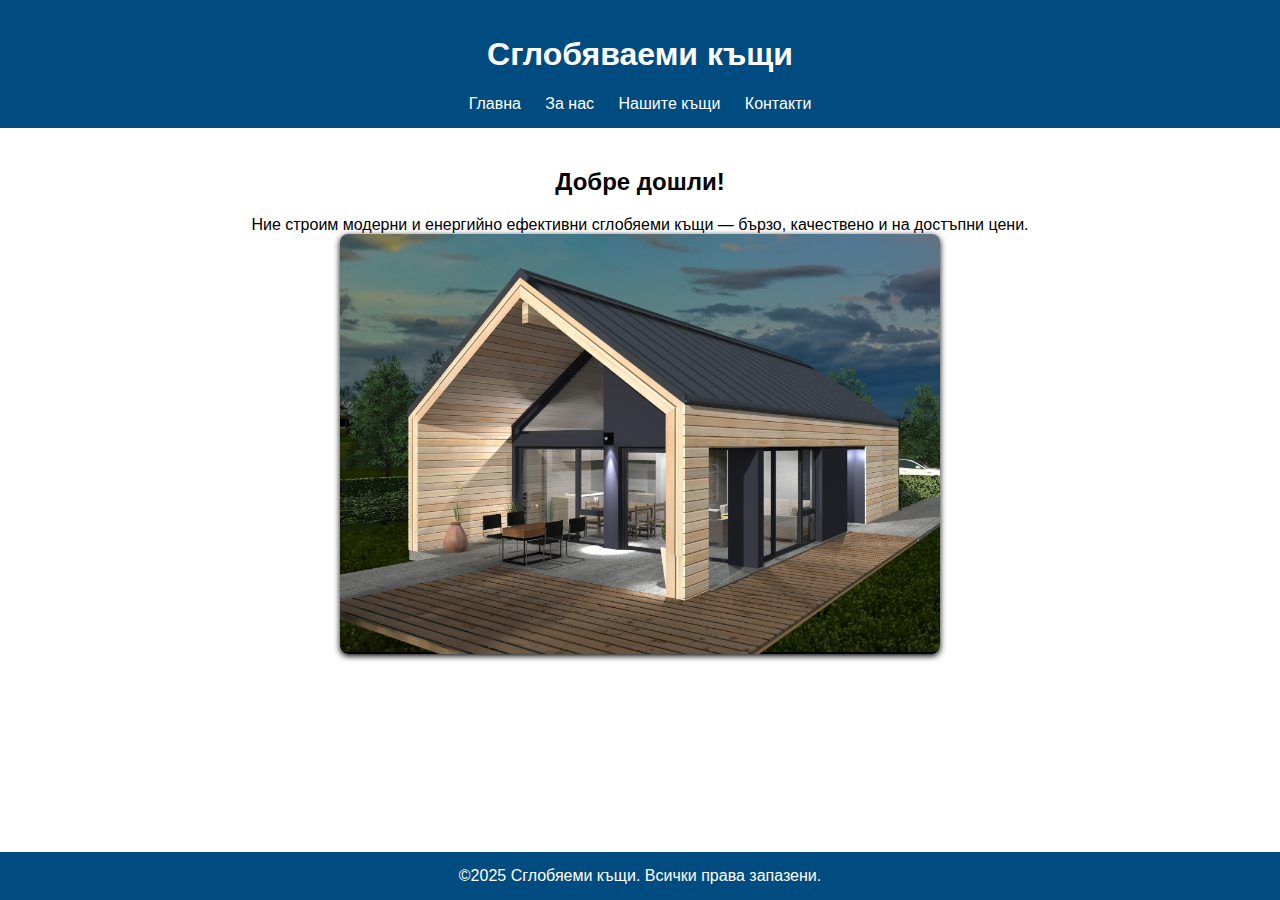
<file: index.html>
<!DOCTYPE html>
<html lang="bg">
<head>
	<meta charset="UTF-8">
	<meta name="viewport" content="width=device-width, initial-scale=1.0">
	<title>Сглобяваеми къщи</title>
	<link rel="stylesheet" href="style.css">
</head>
<body>
	<header>
		<h1>Сглобяваеми къщи</h1>
		<nav>
			<a href="index.html">Главна</a>
			<a href="about.html">За нас</a>
			<a href="houses.html">Нашите къщи</a>
			<a href="contacts.html">Контакти</a>
		</nav>
	</header>
	<main>
		<h2>Добре дошли!</h2>
		<div>
			Ние строим модерни и енергийно ефективни сглобяеми къщи — 
			бързо, качествено и на достъпни цени.
		</div>
		<div>
			<img src="image/house.jpg" alt="Сглобяема къща" width="600x600">
		</div>
	</main>
	<footer>
		&copy;2025 Сглобяеми къщи. Всички права запазени.
	</footer>
</body>
</html>
</file>
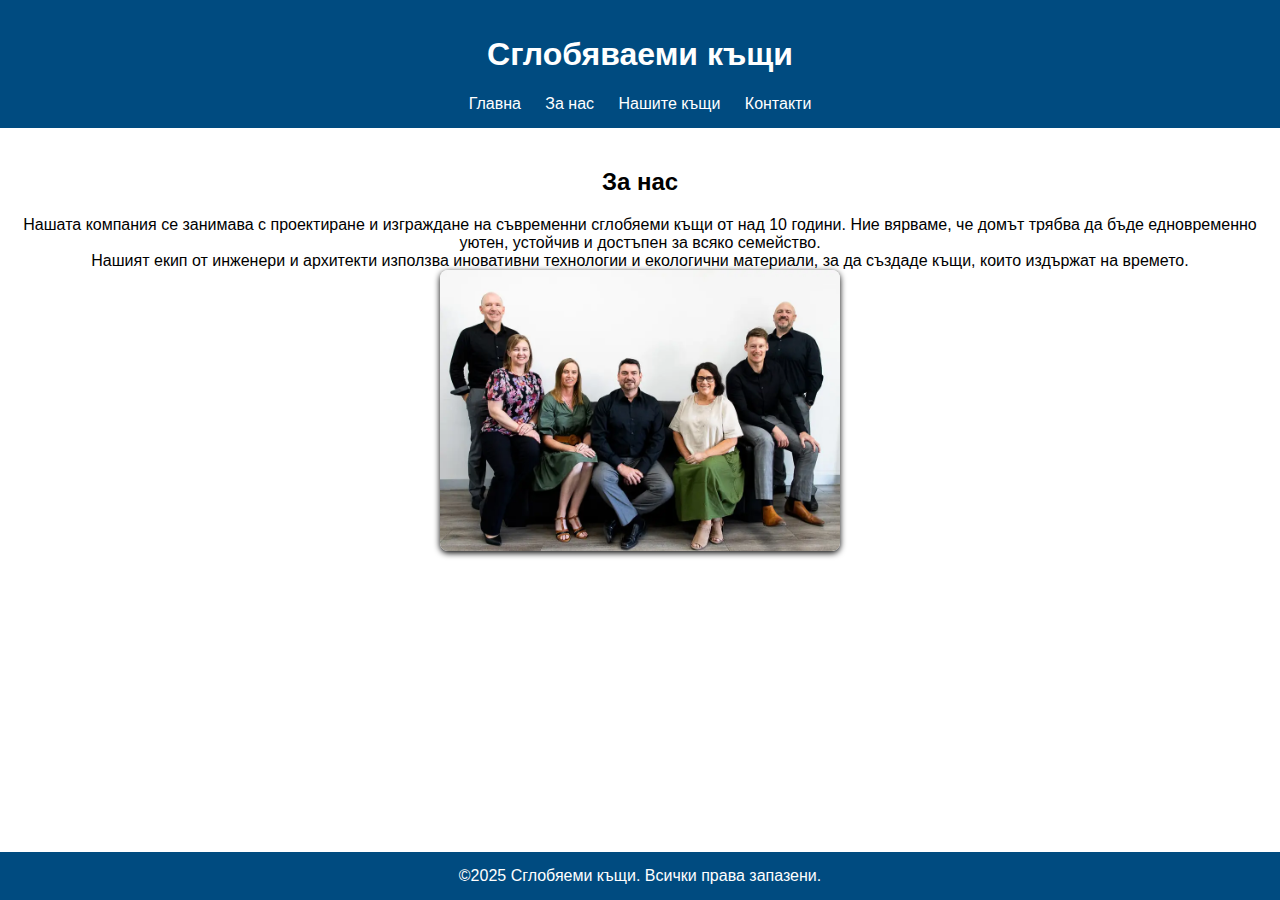
<file: about.html>
<!DOCTYPE html>
<html lang="bg">
<head>
	<meta charset="UTF-8">
	<meta name="viewport" content="width=device-width, initial-scale=1.0">
	<title>Сглобяваеми къщи</title>
	<link rel="stylesheet" href="style.css">
</head>
<body>
	<header>
		<h1>Сглобяваеми къщи</h1>
		<nav>
			<a href="index.html">Главна</a>
			<a href="about.html">За нас</a>
			<a href="houses.html">Нашите къщи</a>
			<a href="contacts.html">Контакти</a>
		</nav>
	</header>
	<main>
		<h2>За нас</h2>
		<div>
			Нашата компания се занимава с проектиране и изграждане на 
			съвременни сглобяеми къщи от над 10 години. 
			Ние вярваме, че домът трябва да бъде едновременно уютен, 
			устойчив и достъпен за всяко семейство.
		</div>
		<div>
			 Нашият екип от инженери и архитекти използва иновативни технологии 
      и екологични материали, за да създаде къщи, които издържат на времето.
		</div>
		<div>
			<img src="image/team.jpg" alt="Нашият екип" width="400">
		</div>
	</main>
	<footer>
		&copy;2025 Сглобяеми къщи. Всички права запазени.
	</footer>
</body>
</html>
</file>
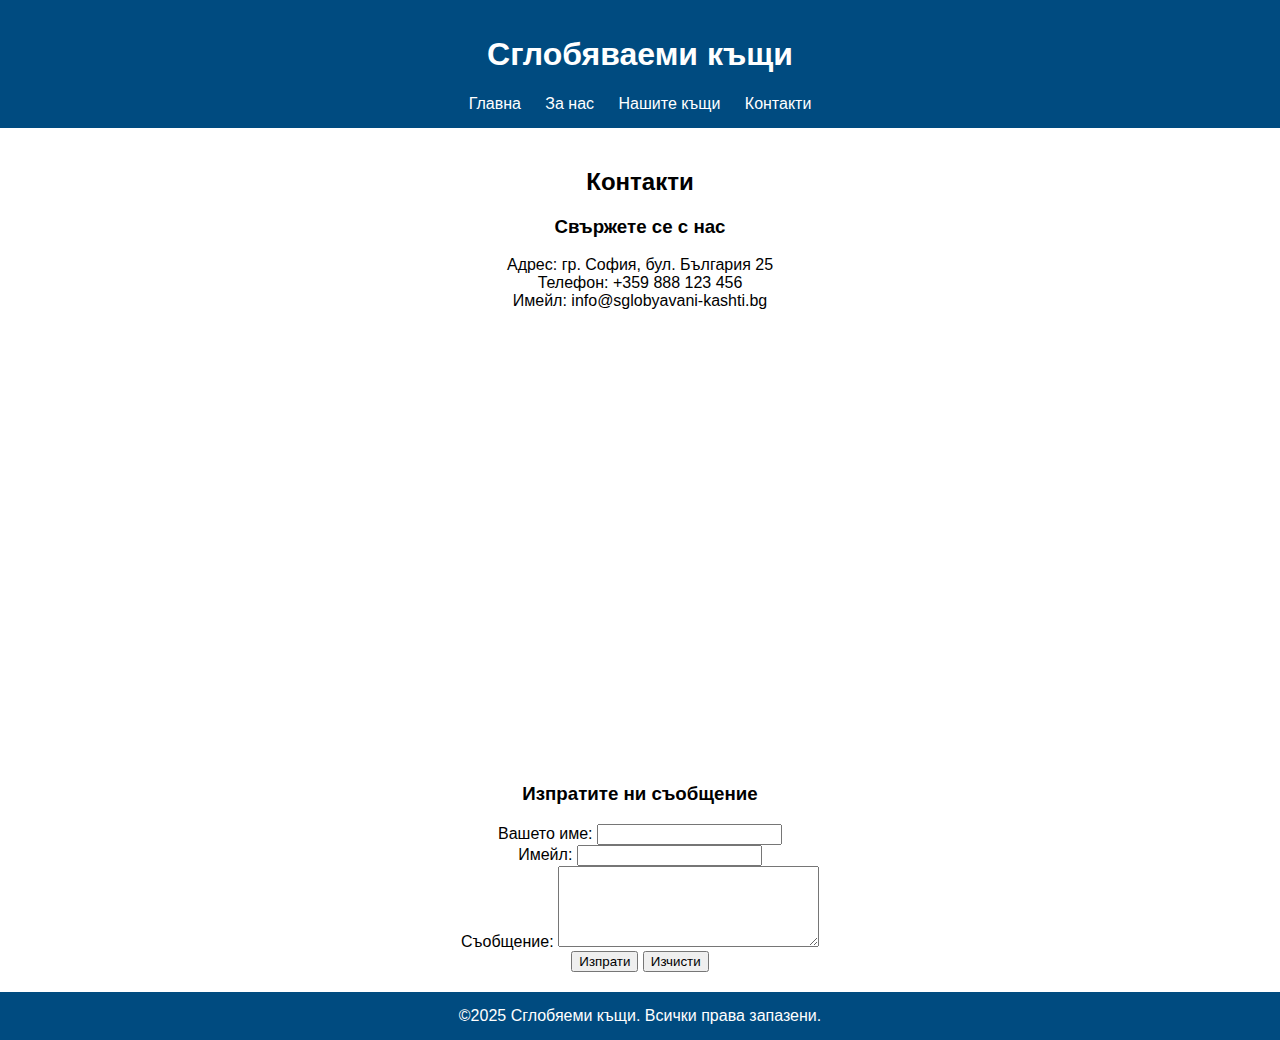
<file: contacts.html>
<!DOCTYPE html>
<html lang="bg">
<head>
	<meta charset="UTF-8">
	<meta name="viewport" content="width=device-width, initial-scale=1.0">
	<title>Сглобяваеми къщи</title>
	<link rel="stylesheet" href="style.css">
</head>
<body>
	<header>
		<h1>Сглобяваеми къщи</h1>
		<nav>
			<a href="index.html">Главна</a>
			<a href="about.html">За нас</a>
			<a href="houses.html">Нашите къщи</a>
			<a href="contacts.html">Контакти</a>
		</nav>
	</header>
	<main>
		<h2>Контакти</h2>

		<div>
			<h3>Свържете се с нас</h3>
			<div>Адрес: гр. София, бул. България 25</div>
			<div>Телефон: +359 888 123 456</div>
			<div>Имейл: info@sglobyavani-kashti.bg</div>
			<div><iframe src="https://www.google.com/maps/embed?pb=!1m18!1m12!1m3!1d2933.2986626961133!2d23.294819076293436!3d42.67621547116527!2m3!1f0!2f0!3f0!3m2!1i1024!2i768!4f13.1!3m3!1m2!1s0x40aa84e05c9105d5%3A0x6833828185771f9a!2z0LYu0LouINCh0YLRgNC10LvQsdC40YnQtSwg0LHRg9C7LiDigJ7QkdGK0LvQs9Cw0YDQuNGP4oCcIDI1LCAxNDA4INCh0L7RhNC40Y8!5e0!3m2!1sru!2sbg!4v1761116950696!5m2!1sru!2sbg" width="600" height="450" style="border:0;" allowfullscreen="" loading="lazy" referrerpolicy="no-referrer-when-downgrade"></iframe></div>
		</div>
		<div>
			<h3>Изпратите ни съобщение</h3>

			<form action="">
				<div>
					<label for="name">Вашето име:</label>
					<input type="text" id="name" name=name>
				</div>
				<div>
					<label for="email">Имейл:</label>
					<input type="text" id="email" name=email>
				</div>
				<div>
					<label for="message">Съобщение:</label>
					<textarea name="message" id="message" rows="5" cols="30"></textarea>
				</div>
				<div>
					<input type="submit" value="Изпрати">
					<input type="reset" value="Изчисти">
				</div>
			</form>
		</div>
	</main>
	<footer>
		&copy;2025 Сглобяеми къщи. Всички права запазени.
	</footer>
</body>
</html>
</file>
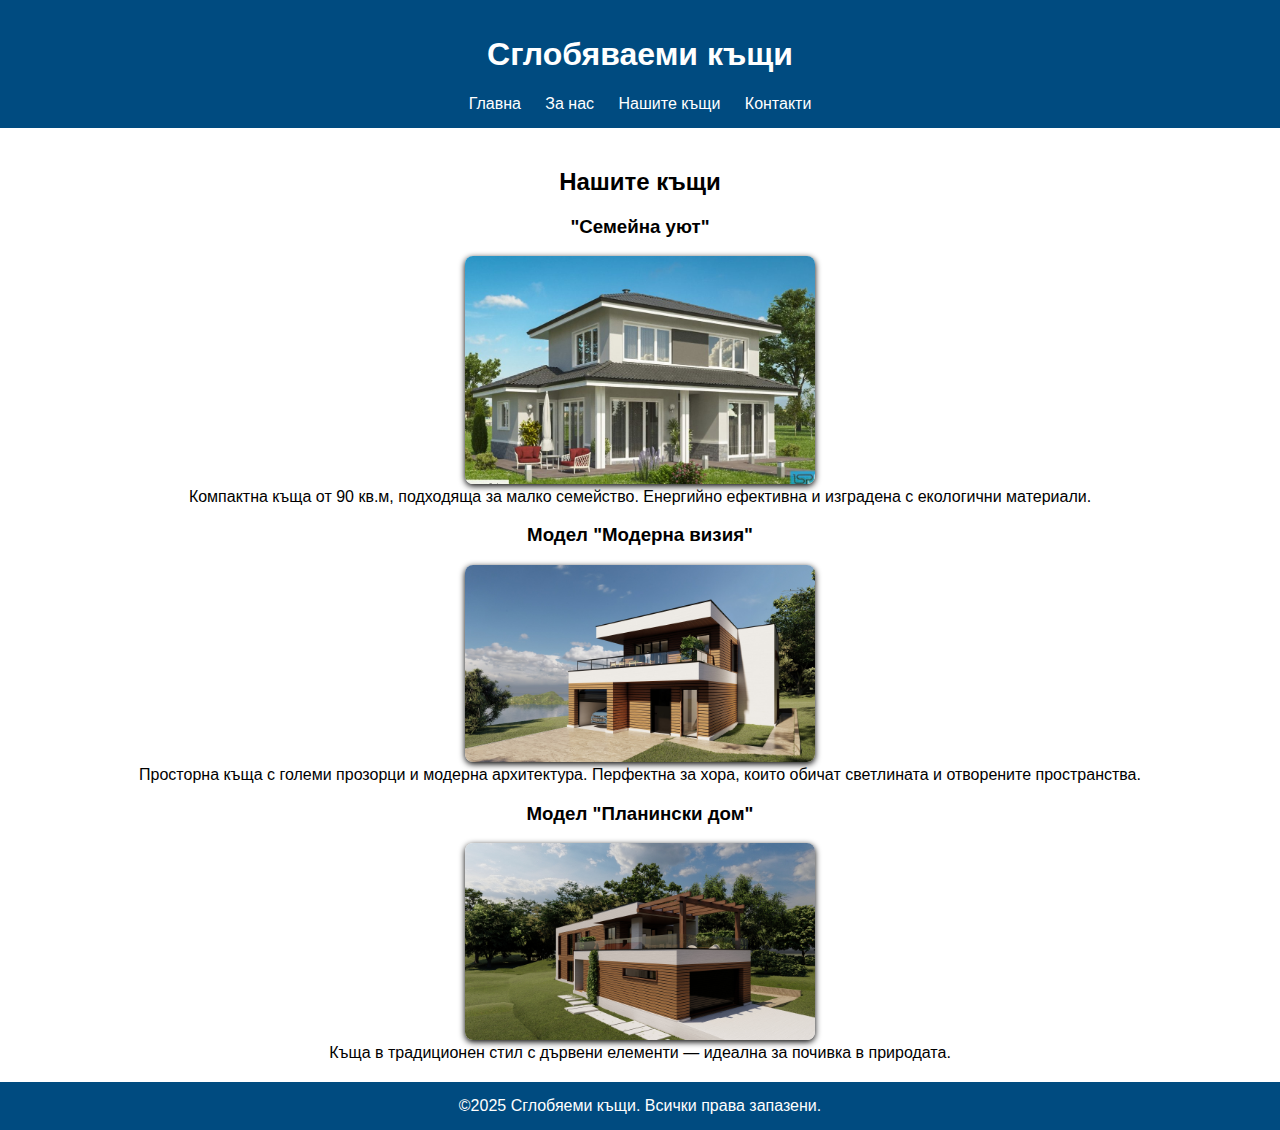
<file: houses.html>
<!DOCTYPE html>
<html lang="bg">
<head>
	<meta charset="UTF-8">
	<meta name="viewport" content="width=device-width, initial-scale=1.0">
	<title>Сглобяваеми къщи</title>
	<link rel="stylesheet" href="style.css">
</head>
<body>
	<header>
		<h1>Сглобяваеми къщи</h1>
		<nav>
			<a href="index.html">Главна</a>
			<a href="about.html">За нас</a>
			<a href="houses.html">Нашите къщи</a>
			<a href="contacts.html">Контакти</a>
		</nav>
	</header>
	<main>
		<h2>Нашите къщи</h2>

		<div>
			<h3>"Семейна уют"</h3>
			<div>
				<img src="image/house1.jpg" alt="Сглобяема къща модел 1" width="350">
			</div>
			<div>
				Компактна къща от 90 кв.м, подходяща за малко семейство. 
				Енергийно ефективна и изградена с екологични материали.
			</div>
		</div>
		<div>
			<h3>Модел "Модерна визия"</h3>
			<div>
				<img src="image/house2.jpg" alt="Сглобяема къща модел 2" width="350">
			</div>
			<div>
				Просторна къща с големи прозорци и модерна архитектура. 
				Перфектна за хора, които обичат светлината и отворените пространства.
			</div>
		</div>
		<div>
			<h3>Модел "Планински дом"</h3>
			<div>
				<img src="image/house3.jpg" alt="Сглобяема къща модел 3" width="350">
			</div>
			<div>
				Къща в традиционен стил с дървени елементи — идеална за почивка в природата.
			</div>
		</div>
	</main>
	<footer>
		&copy;2025 Сглобяеми къщи. Всички права запазени.
	</footer>
</body>
</html>
</file>
<file: style.css>
html, body{
	font-family: Arial, sans-serif;
	height: 100%;
	margin: 0;
	display: flex;
	flex-direction: column;
}
main{
	flex: 1;
	padding: 20px;
	text-align: center;
}

nav a{
	color: white;
	text-decoration: none;
	margin: 0 10px;
}

nav a:hover{
	text-decoration: none;
	background: white;
	color: #004b80;
}

img{
	border-radius: 8px;
	box-shadow: 0 2px 6px;
}

header, footer{
	background-color: #004b80;
	color:white;
	text-align: center;
	padding: 15px;
}
</file>
